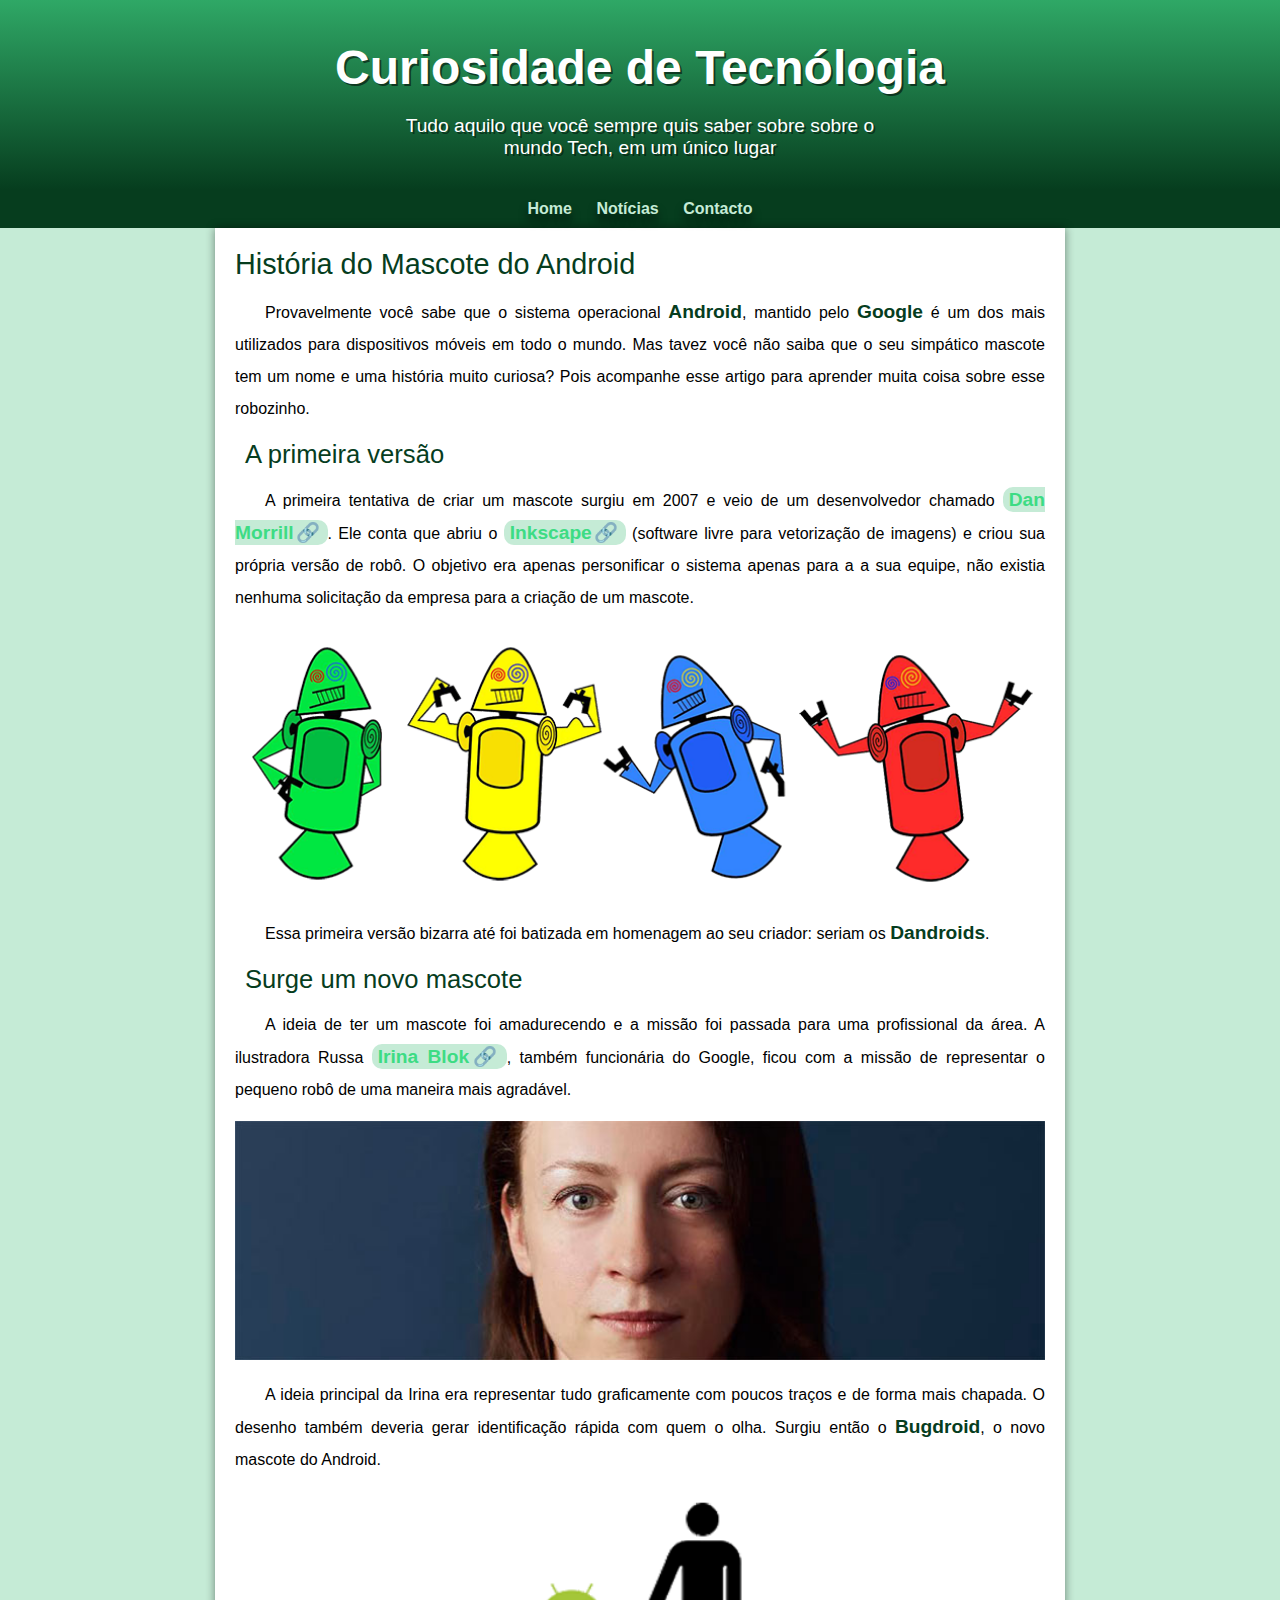
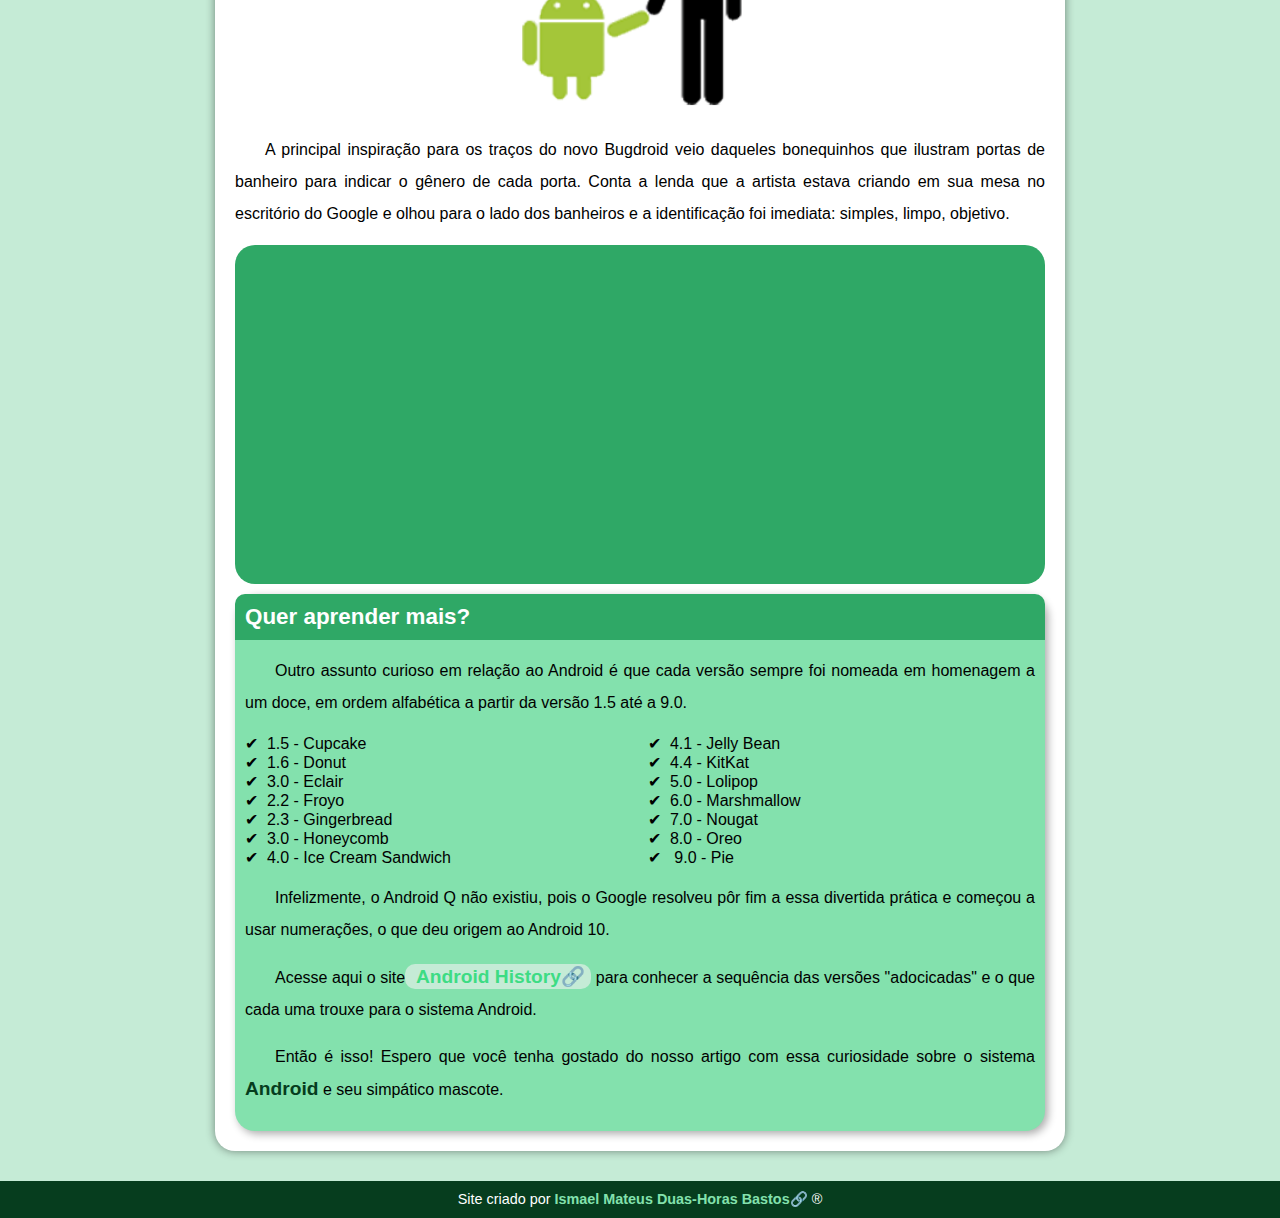
<file: index.html>
<!DOCTYPE html>
<html lang="pt-br">
<head>
    <meta charset="UTF-8">
    <meta name="viewport" content="width=device-width, initial-scale=1.0">
    <link rel="shortcut icon" href="imagens/favicon.ico" type="image/x-icon">
    <link rel="stylesheet" href="estilo/style.css">
    <title>Como surgiu o Android</title>
</head>
<body>

<header>

    <h1>Curiosidade de Tecnólogia</h1>

    <p> Tudo aquilo que você sempre quis saber sobre sobre o mundo Tech, em um único lugar</p>

</header>

<nav>
        <a href="pag.html" >Home</a>
        <a href="#">Notícias</a>
        <a href="#">Contacto</a>
</nav>

<main>

    <article>

        <h1>História do Mascote do Android</h1>

        <p>Provavelmente você sabe que o sistema operacional <strong>Android</strong>, mantido pelo <strong>Google</strong> é um dos mais utilizados para dispositivos móveis em todo o mundo. Mas tavez você não saiba que o seu simpático mascote tem um nome e uma história muito curiosa? Pois acompanhe esse artigo para aprender muita coisa sobre esse robozinho.</p>

        <h2>A primeira versão</h2>

        <p>A primeira tentativa de criar um mascote surgiu em 2007 e veio de um desenvolvedor chamado <a href="https://danmorrill.org" target="_blank" class="externo">Dan Morrill</a>. Ele conta que abriu o <a href="https://inkscape.org/pt-br" target="_blank" class="externo">Inkscape</a> (software livre para vetorização de imagens) e criou sua própria versão de robô. O objetivo era apenas personificar o sistema apenas para a a sua equipe, não existia nenhuma solicitação da empresa para a criação de um mascote.</p>
        <picture>
            <source media="(max-width:700px)" srcset="imagens/dan-droids-peq.png">
            <img src="imagens/dan-droids.png" alt="dan-droids">
        </picture>

        <p>
            Essa primeira versão bizarra até foi batizada em homenagem ao seu criador: seriam os <strong>Dandroids</strong>.

        </p>

        <h2>Surge um novo mascote</h2>

            <p>
            A ideia de ter um mascote foi amadurecendo e a missão foi passada para uma profissional da área. A
            ilustradora Russa <a href="https://www.irinablok.com/" target="_blank" class="externo">Irina Blok</a>, também
            funcionária do Google, ficou com a missão de representar o pequeno robô de uma maneira mais
            agradável.
            </p>
<picture>
    <source media="(max-width:700px )" srcset="imagens/irina-blok-peq.jpeg">
    <img src="imagens/irina-blok.jpg" alt="Irina-blok"></picture>

        <p>A ideia principal da Irina era representar tudo graficamente com poucos traços e de forma mais chapada. O desenho também deveria gerar identificação rápida com quem o olha. Surgiu então o <strong>Bugdroid</strong>, o novo mascote do Android.</p>
        <img src="imagens/bugdroid.png" alt="bugdroid" class="bugdroid">

        <p>A principal inspiração para os traços do novo Bugdroid veio daqueles bonequinhos que ilustram portas de banheiro para indicar o gênero de cada porta. Conta a lenda que a artista estava criando em sua mesa no escritório do Google e olhou para o lado dos banheiros e a identificação foi imediata: simples, limpo, objetivo.
        </p>

        <div>
            <iframe width="560" height="315" src="https://www.youtube.com/embed/jp36qDHQQoU?si=vC14mAtMSGdVx5WU" title="YouTube video player" frameborder="0" allow="accelerometer; autoplay; clipboard-write; encrypted-media; gyroscope; picture-in-picture; web-share" referrerpolicy="strict-origin-when-cross-origin" allowfullscreen></iframe>
        </div>

        <aside>
            <h3>Quer aprender mais?</h3>

            <p>Outro assunto curioso em relação ao Android é que cada versão sempre foi nomeada em homenagem a um doce, em ordem alfabética a partir da versão 1.5 até a 9.0.</p>
            <ul>
                <li>1.5 -<abbr title="Bomba"> Cupcake</abbr></li>
                <li>1.6 - <abbr title="Rosquinha">Donut</abbr></li>
                <li>3.0 -<abbr title="Bomba"> Eclair</abbr></li>
                <li>2.2 - <abbr title="Iogurte Congelado">Froyo</abbr></li>
                <li>2.3 - <abbr title="Biscoito de Gingibre">Gingerbread</abbr></li>
                <li>3.0 -<abbr title="Favo de Mel"> Honeycomb</abbr></li>
                <li>4.0 - <abbr title="Sanduiche de gelado">Ice Cream Sandwich</abbr></li>
                <li>4.1 - <abbr title="Jujuba">Jelly Bean</abbr></li>
                <li>4.4 - <abbr title="KitKat">KitKat</abbr></li>
                <li>5.0 - <abbr title="Pirulito">Lolipop</abbr></li>
                <li>6.0 - <abbr title="Marshmallow">Marshmallow</abbr></li>
                <li>7.0 - <abbr title="Torrone">Nougat</abbr></li>
                <li>8.0 - <abbr title="Oreo">Oreo</abbr></li>
                <li> 9.0 -<abbr title="Torta"> Pie </abbr></li>
            </ul>
            <p>Infelizmente, o Android Q não existiu, pois o Google resolveu pôr fim a essa divertida prática e começou a usar numerações, o que deu origem ao Android 10.</p>
            <p>Acesse aqui o site<a href="https://www.android.com/intl/en_uk/history" target="_blank" class="externo"> Android History</a> para conhecer a sequência das versões "adocicadas" e o que cada uma trouxe para o sistema Android.</p>
            <p>Então é isso! Espero que você tenha gostado do nosso artigo com essa curiosidade sobre o sistema <strong>Android</strong> e seu simpático mascote.</p>
        </aside>

    </article>
</main>

<footer>
           <p>Site criado por <a href="#" target="_blank" class="externo">Ismael Mateus Duas-Horas Bastos</a> &reg;</p>

</footer>

</body>
</html>
</file>
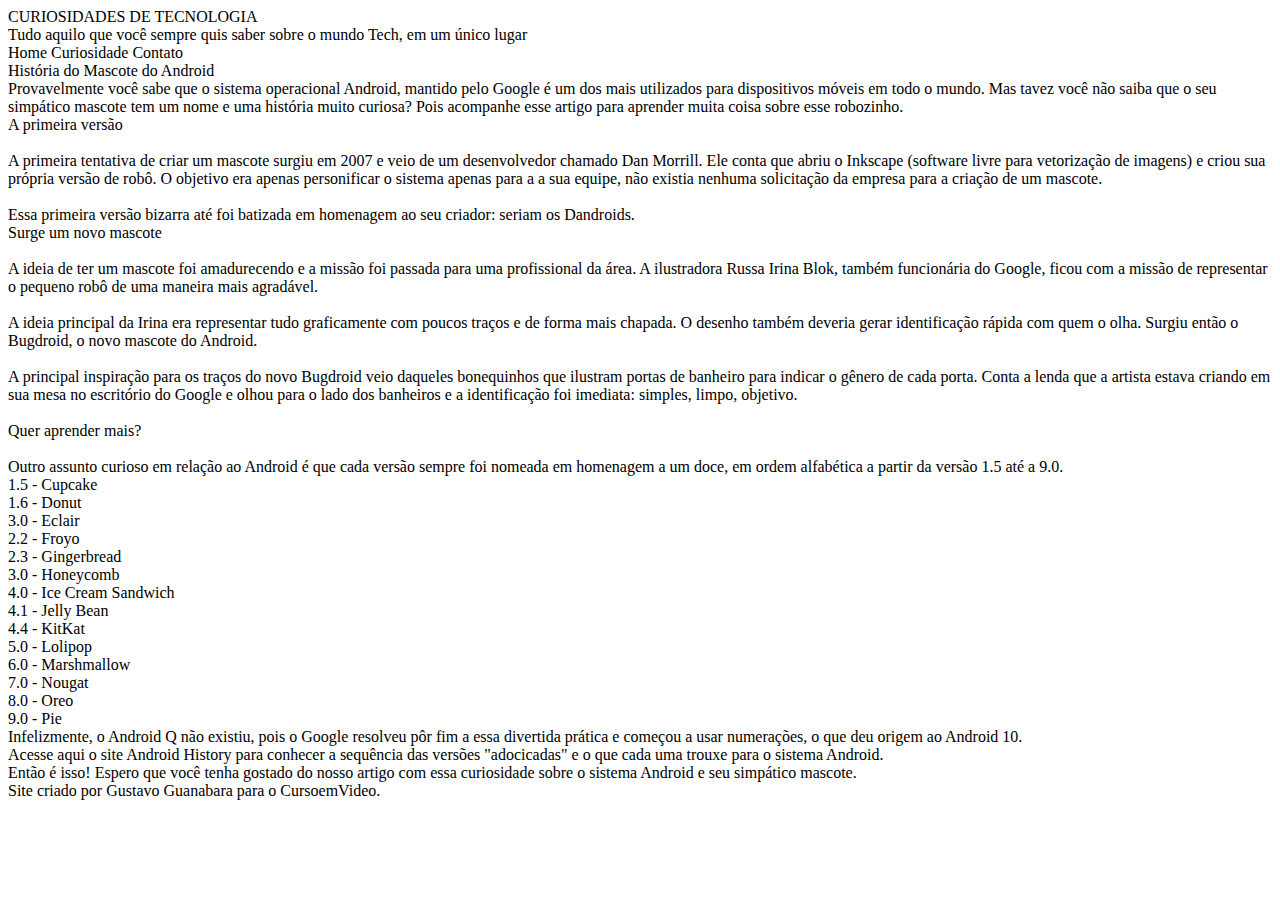
<file: fontes/bluetooth_content_share.html>
<html><head><meta http-equiv="Content-Type" content="text/html;charset=UTF-8"/></head><body>CURIOSIDADES DE TECNOLOGIA<br>Tudo aquilo que você sempre quis saber sobre o mundo Tech, em um único lugar<br>Home Curiosidade Contato<br>História do Mascote do Android<br>Provavelmente você sabe que o sistema operacional Android, mantido pelo Google é um dos mais utilizados para dispositivos móveis em todo o mundo. Mas tavez você não saiba que o seu simpático mascote tem um nome e uma história muito curiosa? Pois acompanhe esse artigo para aprender muita coisa sobre esse robozinho.<br>A primeira versão<br><br>A primeira tentativa de criar um mascote surgiu em 2007 e veio de um desenvolvedor chamado Dan Morrill. Ele conta que abriu o Inkscape (software livre para vetorização de imagens) e criou sua própria versão de robô. O objetivo era apenas personificar o sistema apenas para a a sua equipe, não existia nenhuma solicitação da empresa para a criação de um mascote.<br> <br>Essa primeira versão bizarra até foi batizada em homenagem ao seu criador: seriam os Dandroids.<br>Surge um novo mascote<br><br>A ideia de ter um mascote foi amadurecendo e a missão foi passada para uma profissional da área. A ilustradora Russa Irina Blok, também funcionária do Google, ficou com a missão de representar o pequeno robô de uma maneira mais agradável.<br> <br>A ideia principal da Irina era representar tudo graficamente com poucos traços e de forma mais chapada. O desenho também deveria gerar identificação rápida com quem o olha. Surgiu então o Bugdroid, o novo mascote do Android.<br><br>A principal inspiração para os traços do novo Bugdroid veio daqueles bonequinhos que ilustram portas de banheiro para indicar o gênero de cada porta. Conta a lenda que a artista estava criando em sua mesa no escritório do Google e olhou para o lado dos banheiros e a identificação foi imediata: simples, limpo, objetivo.<br><br>Quer aprender mais?<br><br>Outro assunto curioso em relação ao Android é que cada versão sempre foi nomeada em homenagem a um doce, em ordem alfabética a partir da versão 1.5 até a 9.0.<br>1.5 - Cupcake<br>1.6 - Donut<br>3.0 - Eclair<br>2.2 - Froyo<br>2.3 - Gingerbread<br>3.0 - Honeycomb<br>4.0 - Ice Cream Sandwich<br>4.1 - Jelly Bean<br>4.4 - KitKat<br>5.0 - Lolipop<br>6.0 - Marshmallow<br>7.0 - Nougat<br>8.0 - Oreo<br>9.0 - Pie<br>Infelizmente, o Android Q não existiu, pois o Google resolveu pôr fim a essa divertida prática e começou a usar numerações, o que deu origem ao Android 10.<br>Acesse aqui o site Android History para conhecer a sequência das versões "adocicadas" e o que cada uma trouxe para o sistema Android.<br>Então é isso! Espero que você tenha gostado do nosso artigo com essa curiosidade sobre o sistema Android e seu simpático mascote.<br>Site criado por Gustavo Guanabara para o CursoemVideo.</body></html>
</file>
<file: estilo/style.css>
@charset "UTF-8";

:root{
    --cor0:#C5EBD6;
    --cor1:#83E1AD;
    --cor2:#3DDC84;
    --cor3:#2FA866;
    --cor4:#063d1e;
    --cor5:#ffffff;
    --font-padrao:Arial,Helvetica,sans-serif;
    --font-destaque:'Franklin Gothic Medium', 'Arial Narrow', Arial, sans-serif;
    --font-android:Impact, Haettenschweiler, 'Arial Narrow Bold', sans-serif;
}

*{
    margin: 0px;
    padding: 0px;

}
body{
    background-color:var(--cor0);
    font-family: var(--font-padrao);

}
a.externo::after{
    content: '\1F517';
}
header{
    background-image: linear-gradient(to bottom, var(--cor3), var(--cor4));
    padding-top: 40px;
    text-align: center;
    min-height: 150px;
}
header>h1{

    color: var(--cor5);
    font-family: var(--font-destaque);
    margin: 0px 0px 20px 0px ;
    font-size: 3em;
    text-shadow: 2px 2px 0px #0000008a;
}
header>p{
    color: var(--cor5);
    font-family: var(--font-padrao);
    font-size: 1.2em;
    max-width: 500px;
    margin: 0px auto;
    padding-bottom: 30px;

    padding: 0px 10px 0px 10px;
    text-shadow: 2px 2px 0px #00000071;
}
nav{
    background-color: var(--cor4);
    text-align: center;
    padding: 10px;
    text-shadow: 0px 7px 9px #000000a1;
}
nav>a{
    text-decoration: none;
    padding: 10px;
    color: var(--cor0);
    border-radius: 5px;
    font-weight: bold;
    transition-duration: 0.5s;


}
nav>a:hover{
    background-color: var(--cor5);
    color: var(--cor4);
}
main{
    background-color: var(--cor5);
    min-width: 300;
    max-width: 810px;
    margin:  auto;
    margin-bottom: 30px;
    border-radius: 0px 0px 20px 20px;
    padding: 20px;
    box-shadow: 0px 0px 10px #00000071;
}
main h1{
    font-family: var(--font-android);
    color: var(--cor4);
    font-weight: normal;
    font-size: 1.8em;
}
main h2{
    font-family: var(--font-android);
    color: var(--cor4);
    font-size: 1.6em;
    text-indent: 10px;
    font-weight: normal;
    /*background-image: linear-gradient(to right, var(--cor1), transparent);*/
}
main img{
    width: 100%;
}
main p{
    margin: 15px 0px;
    text-align: justify;
    text-indent: 30px;
    line-height: 2em;
    font-size: 1em;
}
main strong{
    color: var(--cor4);
    font-weight: bold;
    font-size: 1.2em;;
}
main a{
    text-decoration: none;
    color: var(--cor2);
    font-weight: bold;
    font-size: 1.2em;
    padding: 2px 6px;
    background-color: var(--cor0);
    border-radius: 10px;

}
main a:hover{
    text-decoration: underline;
    color: var(--cor3);
}
aside{
    background-color: var(--cor1);
    padding: 10px;
    border-radius: 20px;
    box-shadow: 3px 3px 8px rgba(0, 0, 0, 0.329);

}
aside>h3{
    background-color: var(--cor3);
    color: var(--cor5);
    padding: 10px;
    margin: -10px -10px 0px -10px;
    border-radius: 10px 10px 0px 0px ;
    font-weight: bold;
    font-family: var(--font-destaque);
    font-size: 1.4em;
}
aside > ul{
    list-style-type: '\2714\00A0\00A0';
    list-style-position: inside;
    columns: 2 ;

}
.bugdroid{
    margin: auto;
    display: block;
    max-width: 350px;
}

abbr{
    text-decoration: none;
}
abbr:hover{
    background-color: var(--cor2);
    color: white;
    padding: 1px;
}
iframe{
    width: 100%;
    margin: auto;
    border-radius: 20px;

}
div{
    background-color: var(--cor3);
    padding: 10px;
    margin-bottom: 10px;
    border-radius: 20px;
}
footer{
    background-color: var(--cor4);
    color: var(--cor5);
    text-align: center;
    font-size: 0.9em;
    padding: 10px ;
}
footer a{
    color: var(--cor1);
    text-decoration: none;
    font-weight: bold;
}
footer a:hover{
    background-color: var(--cor2);
    color: var(--cor5);
    text-decoration: underline;
}
</file>
